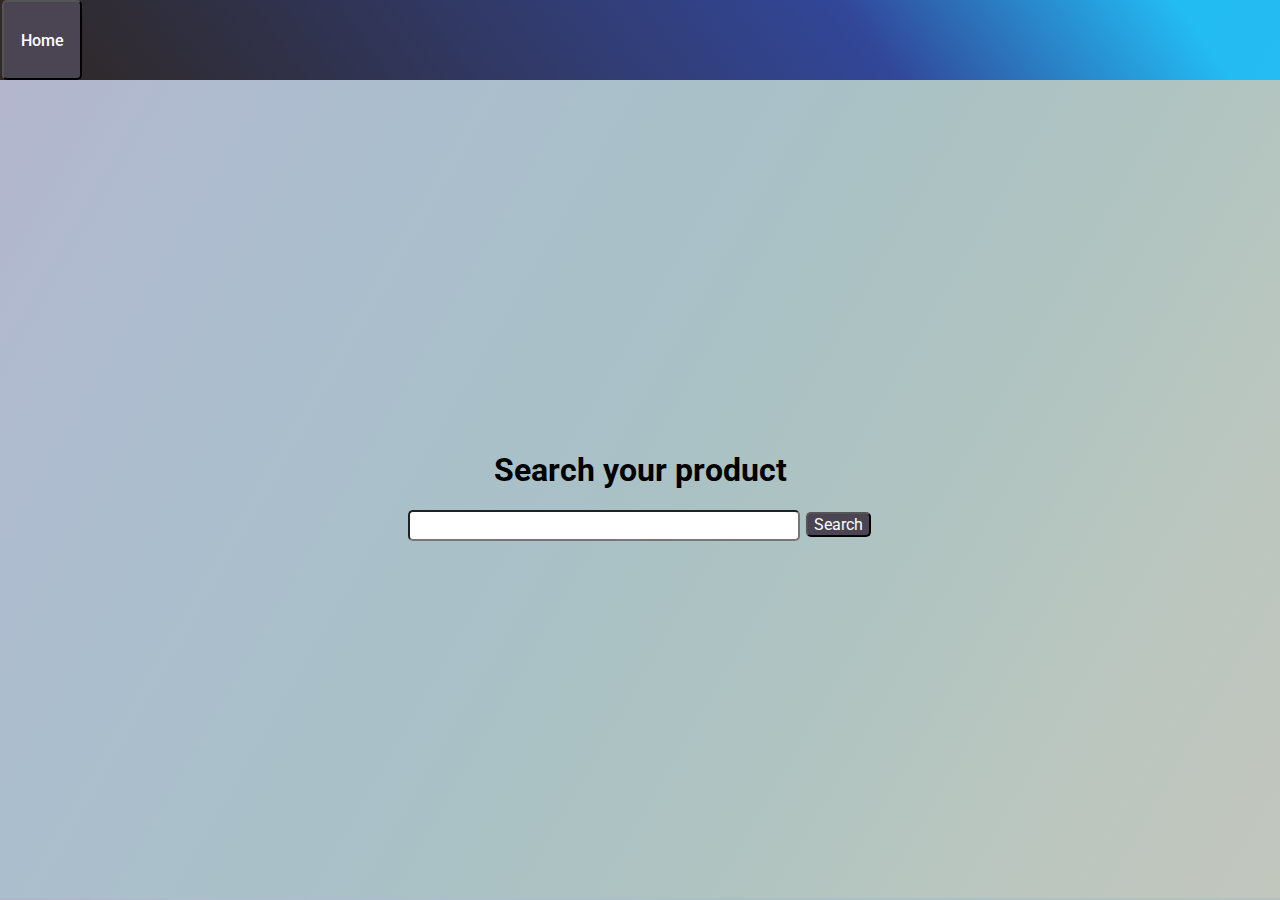
<file: templates/home.html>
<!DOCTYPE html>
<html lang="en">
<head>
    <meta charset="UTF-8">
    <meta name="viewport" content="width=device-width, initial-scale=1.0">
    <title>Home</title>
    <link rel="stylesheet" href="/static/css/home.css">
    <link rel="preconnect" href="https://fonts.googleapis.com">
    <link rel="preconnect" href="https://fonts.gstatic.com" crossorigin>
    <link href="https://fonts.googleapis.com/css2?family=Roboto:ital,wght@0,100;0,300;0,400;0,500;0,700;0,900;1,100;1,300;1,400;1,500;1,700;1,900&display=swap" rel="stylesheet">
</head>
<body>
    <!--Navigation-->
    <nav class="nav">
        <a href="/"><button class="nav-items">Home</button></a>
    </nav>

    <!--Content-->
    <section>
        <div class="Words">
            <h1>Search your product</h1>
            
            <!--Search-->
            <form action="/" method="POST">
                <label for="search"></label>
                <input type="text" id="search" class="search-bar" name="product_name">
                <button class="search-button" type="submit" >Search</button>
            </form>
        </div>
    </section>
</body>
</html>
</file>
<file: static/css/home.css>
body{
    margin-top:0;
    background-image: linear-gradient(
        120deg,
        hsl(240deg 18% 75%) 0%,
        hsl(220deg 24% 75%) 12%,
        hsl(209deg 26% 74%) 24%,
        hsl(200deg 24% 73%) 36%,
        hsl(192deg 21% 72%) 48%,
        hsl(182deg 16% 72%) 59%,
        hsl(169deg 14% 73%) 70%,
        hsl(152deg 11% 75%) 80%,
        hsl(126deg 7% 76%) 90%,
        hsl(90deg 7% 76%) 100%
      );
}

nav{
    display: flex;
    justify-content:start;
    width: 100vw;
    margin-left:-8px;
    align-items: center;
    background: rgb(47,41,41);
    background: linear-gradient(54deg, rgba(47,41,41,1) 5%, rgba(47,67,151,0.9725140056022409) 67%, rgba(0,185,255,0.8016456582633054) 92%);
    overflow: hidden;
    height: 5em;
    position: sticky;
}

.nav-items{
    text-decoration: none;
    text-align: center;
    color:white;
    font-size: medium;
    font-family: "Roboto", sans-serif;
    font-weight: 500;
    font-style: normal;
    height: 5rem;
    width: 5em;
    margin-left: 2px;
    border-radius: 5px;
    background-color: #4b4453;
}

.nav-items:hover{
    color: black;
    background-color: blanchedalmond;
    cursor: pointer;
}

.Words{
    display: flex;
    flex-direction: column;
    justify-content: center;
    align-items: center;
    height: 90vh;
    text-align: center;
    font-size: medium;
    font-family: "Roboto", sans-serif;
    font-weight: 400;
    font-style: normal;
}

.search-bar{
    border-radius: 5px;
    width: 30vw;
    height: 25px;
}

.search-button{
    font-size: medium;
    font-family: "Roboto", sans-serif;
    font-weight: 400;
    font-style: normal;
    border-radius: 5px;
    margin: 2px;
    color:white;
    background-color:  #4b4453;
}

.search-button:hover{
    background-color: bisque;
    color: black;
    cursor:pointer
}
</file>
